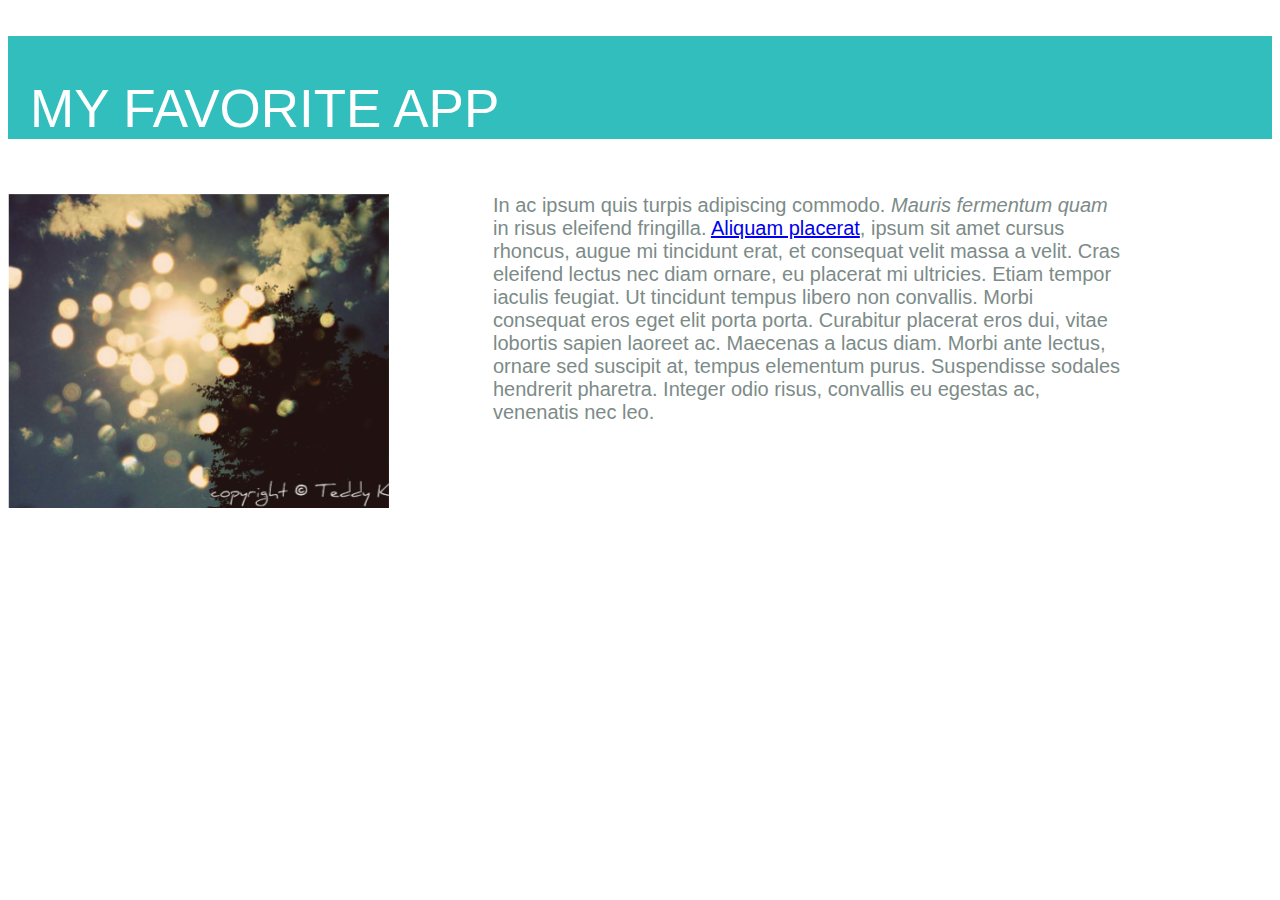
<file: toplist/index.html>
<!DOCTYPE html>
<html>
<head>
	<link rel="stylesheet" type="text/css"
	href="style.css">
	<title>Favorite App</title>
</head>
<body>
	<h1 class="title">MY FAVORITE APP</h1>
		<div class="app">
			<div class="screenshot"><img src="images/app.png" alt="image"></div>
			<div class="description">In ac ipsum quis turpis adipiscing commodo. <em>Mauris fermentum quam</em> in risus eleifend fringilla. <a href="#">Aliquam placerat</a>, ipsum sit amet cursus rhoncus, augue mi tincidunt erat, et consequat velit massa a velit. Cras eleifend lectus nec diam ornare, eu placerat mi ultricies. Etiam tempor iaculis feugiat. Ut tincidunt tempus libero non convallis. Morbi consequat eros eget elit porta porta. Curabitur placerat eros dui, vitae lobortis sapien laoreet ac. Maecenas a lacus diam. Morbi ante lectus, ornare sed suscipit at, tempus elementum purus. Suspendisse sodales hendrerit pharetra. Integer odio risus, convallis eu egestas ac, venenatis nec leo.
			</div>
	</div>
</body>
	
</html>
</file>
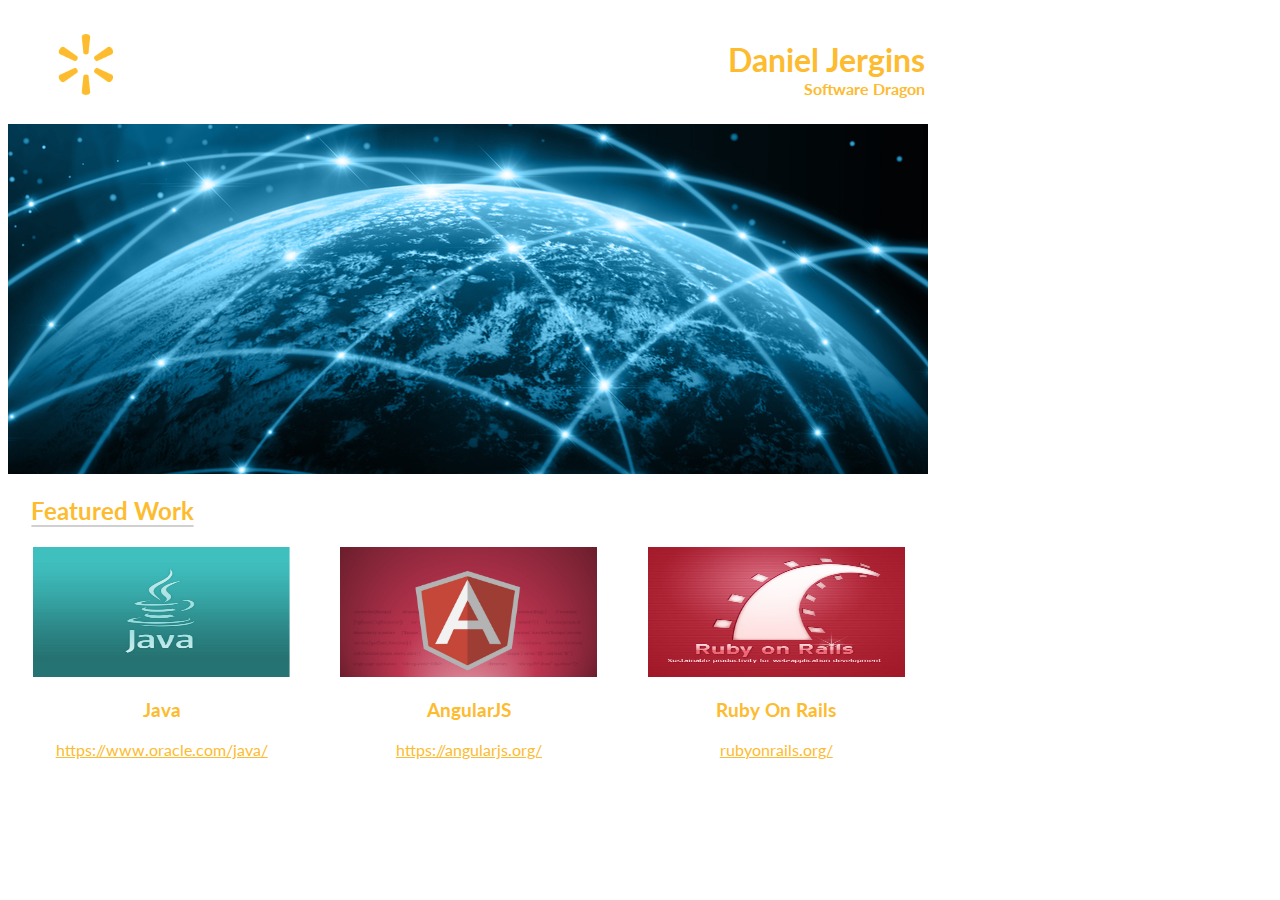
<file: framework/test.html>
<!doctype html>
<html>
<head>
	<meta charset="utf-8">
	<title>Framework Test page</title>
	<link rel="stylesheet" href="css/main.css">
	<link href='https://fonts.googleapis.com/css?family=Lato:200' rel='stylesheet' type='text/css'>
</head>
<body>

	<div class="grid">
		<div class="row">
			<div class="col-2"><img style="-webkit-user-select: none" src="images/Walmart-Logo-880x645.png"></div>
			<div class="col-4"></div>
			<div class="col-6">
				<h1>Daniel Jergins</h1>
				<h4>Software Dragon</h4>
			</div>
		</div>
		<div class="row">
			<div class="col-12"><img style="-webkit-user-select: none" src="images/sla-driven-ip-transit.png"></div>
		</div>
		<div class="row"><h2>Featured Work</h2></div>
		<div class="break"></div>
		<div class="row">
			<div class="col-4">
				<div class="img">
					<img style="-webkit-user-select: none" src="images/Javalogogood.png">
				</div>
			</div>
			<div class="col-4">
				<div class="img">
					<img style="-webkit-user-select: none" src="images/maxresdefault.jpg">
				</div>
			</div>
			<div class="col-4">
				<div class="img">
					<img style="-webkit-user-select: none" src="images/ruby-on-rails.jpg">
				</div>
			</div>
		</div>
		<div class="row">
			<div class="col-4"><h3>Java</h3></div>
			<div class="col-4"><h3>AngularJS</h3></div>
			<div class="col-4"><h3>Ruby On Rails</h3></div>
		</div>
		<div class="row">
			<div class="col-4"><a href="https://www.oracle.com/java/">https://www.oracle.com/java/</a></div>
			<div class="col-4"><a href="https://angularjs.org/">https://angularjs.org/</a></div>
			<div class="col-4"><a href="http://rubyonrails.org/">rubyonrails.org/</a></div>
		</div>
	</div>
</body>
</html>
</file>
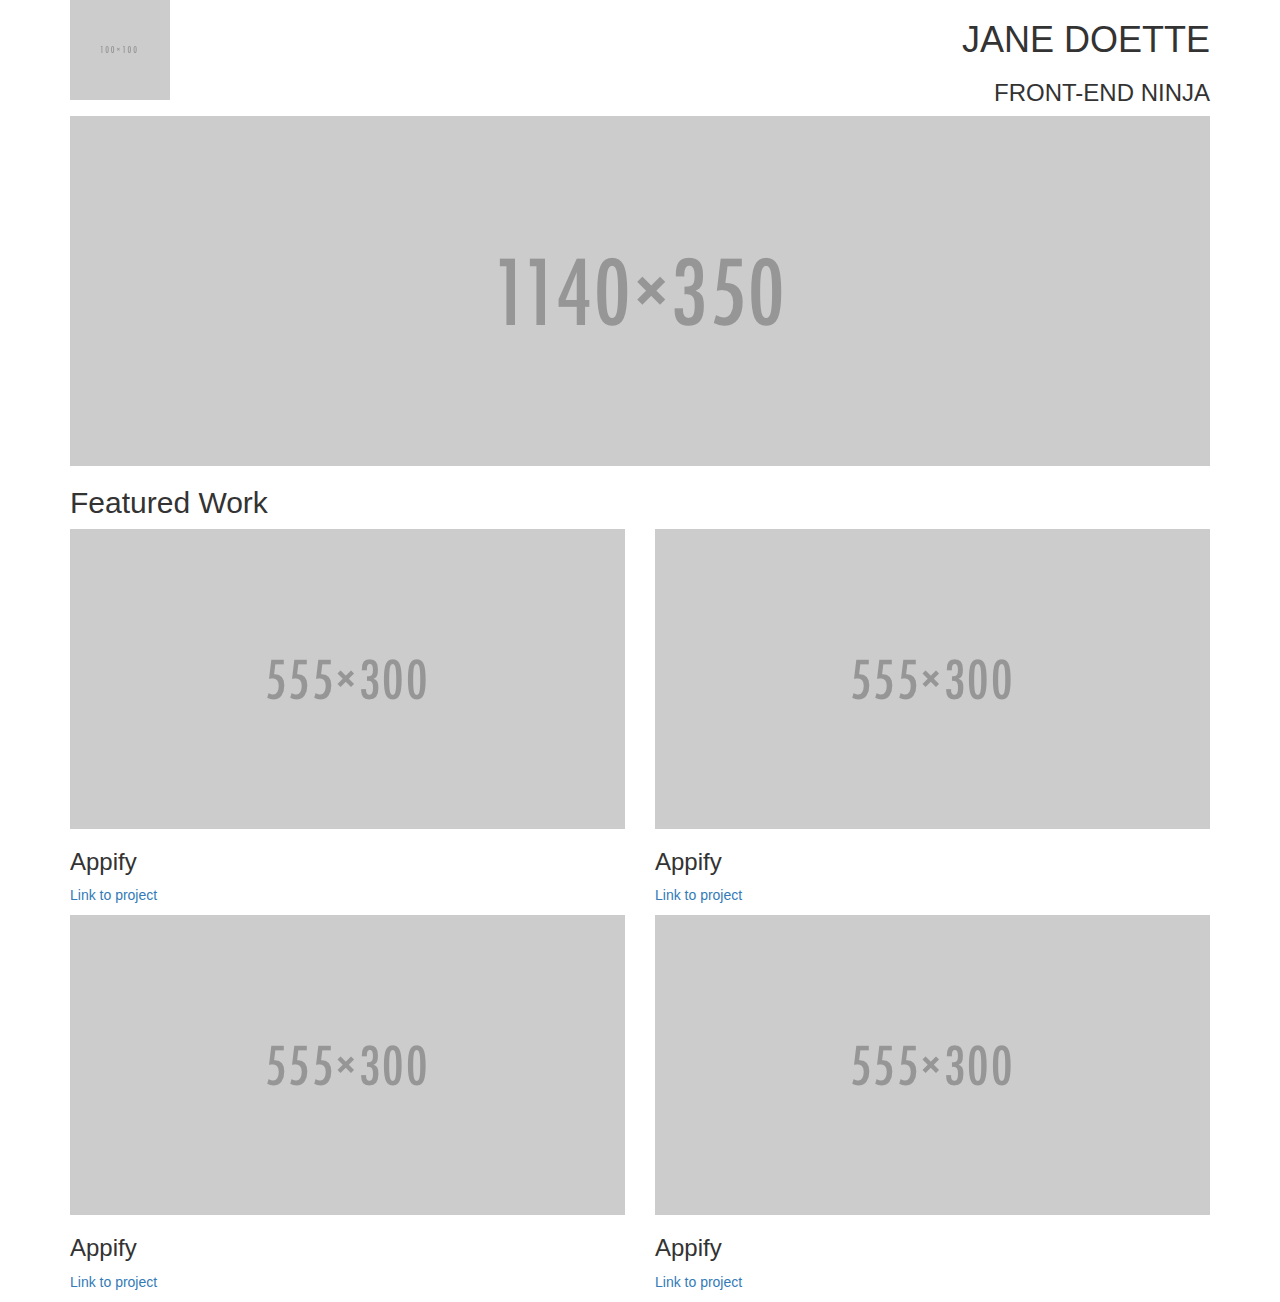
<file: bootstrap/css/bootstrap-prestructure.html>
<html><head><meta http-equiv="Content-Type" content="text/html; charset=windows-1252"><link rel="stylesheet" href="./bootstrap.min.css"></head>
  <body>
    <div class="container">
    <div class="row">
      <div class="col-md-6"><img src="./bootstrap-prestructure_files/100x100" class="img-responsive" alt="Responsive image"></div>
      <div class="col-md-6 text-right text-uppercase">
        <h1>Jane Doette</h1>
        <h3>Front-end Ninja</h3>
      </div>
    </div>
    <div class="row">
  <div class="col-md-12">
      <img src="./bootstrap-prestructure_files/1140x350" class="img-responsive" alt="Responsive image">
  </div>
  </div>
    <div class="row">
  <div class="col-md-12">
      <h2>Featured Work</h2>
  </div>
</div>
    <div class="row">
      <div class="col-md-6">
        <img src="./bootstrap-prestructure_files/555x300" class="img-responsive" alt="Responsive image">
        <h3>Appify</h3>
        <p><a href="http://github.com/">Link to project</a></p>
      </div>
      <div class="col-md-6">
        <img src="./bootstrap-prestructure_files/555x300" class="img-responsive" alt="Responsive image">
        <h3>Appify</h3>
        <p><a href="http://github.com/">Link to project</a></p>
      </div>
    </div>
    <div class="row">
      <div class="col-md-6">
        <img src="./bootstrap-prestructure_files/555x300" class="img-responsive" alt="Responsive image">
        <h3>Appify</h3>
        <p><a href="http://github.com/">Link to project</a></p>
      </div>
      <div class="col-md-6">
        <img src="./bootstrap-prestructure_files/555x300" class="img-responsive" alt="Responsive image">
        <h3>Appify</h3>
        <p><a href="http://github.com/">Link to project</a></p>
      </div>
    </div>
  </div>
  
</body></html>
</file>
<file: toplist/style.css>
*{
	-webkit-box-sizing: border-box;
	-moz-box-sizing: border-box;
	-ms-box-sizing: border-box;
	box-sizing: border-box;
}

.description {
	color:#7C8B88;
	max-width: 50%;
	width: 705px;
	font-size: 20px;
	font-family: sans-serif;
	margin-right: 65px;
}

.screenshot {
	max-width: 50%;
	width: 460px;
	margin-right: 25px;
}

.app {
	display: -webkit-flex;
	display: flex;
}

.title{
	background-color:#33BEBE;
	margin-bottom:55px;
	font-family: Helvetica, sans-serif;
	font-weight: normal;
	font-size: 53px;
	padding-top: 42px;
	padding-left: 22px;
	color: white;
}
</file>
<file: framework/css/main.css>
*{
	-webkit-box-sizing: border-box;
	-moz-box-sizing: border-box;
	-ms-box-sizing: border-box;
	box-sizing: border-box;
}
*{
	font-family: 'Lato', sans-serif;
	color: rgb(253, 187,48);
}

@media only screen and (max-width: 300px) {
	p{
		background-color: blue;
	}
}
@media only screen and (max-width: 500px) {
	p{
		display: none;
	}
}

.row{
	width: 100%;
	display: flex;
	flex-wrap: wrap;
	max-width: 922px;
	
}
.col-1{
	width: 8.33%;
}
.col-2{
	width: 16.66%;
}
.col-3{
	width: 25%;
}
.col-4{
	width: 33.33%;
	text-align: center;
}
.col-5{
	width: 41.66%;
}
.col-6{
	width: 50%;
}
.col-7{
	width: 58.33%;
}
.col-8{
	width: 66.66%;	
}
.col-9{
	width: 75%;
}
.col-10{
	width: 83.33%;
}
.col-11{
	width: 91.66%;
}
.col-12{
	width: 100%;
}
.img{
	width:85%;
	margin:auto;
}
.break{
	line-break: auto;
}
.img img{
	width:257px !important;
	height:130px !important;
}
img {
	max-width: 100%;
	height: auto;
	}
h1{
	text-align: right;
	margin-bottom: 0px;
	padding-right: 5px;
	margin-top: 32px;
}
h2{
	margin-left: 23px;
}
h2:after {
    content:' ';
    display:block;
    border:1px solid #d0d0d0;
    border-radius:4px;
    -webkit-border-radius:4px;
    -moz-border-radius:4px;
    box-shadow:inset 0 1px 1px rgba(0, 0, 0, .05);
    -webkit-box-shadow:inset 0 1px 1px rgba(0, 0, 0, .05);
    -moz-box-shadow:inset 0 1px 1px rgba(0, 0, 0, .05);
}
h3{
	text-align: center;
}
h4{
	text-align: right;
	margin-top: 0px;
	padding-right: 5px;
}
a{
	text-align: center;
}
</file>
